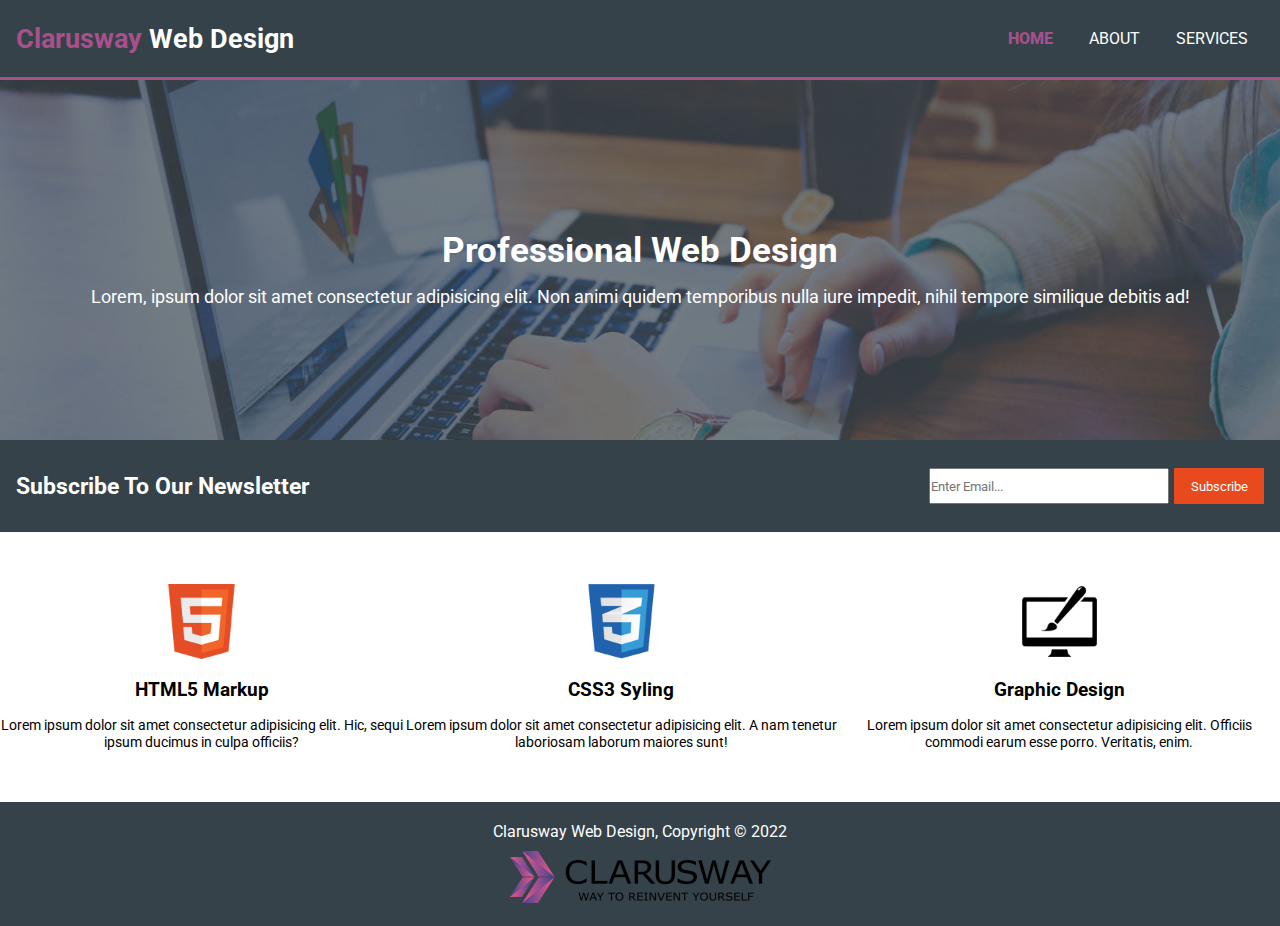
<file: index.html>
<!DOCTYPE html>
<html lang="en">
<head>
    <meta charset="UTF-8">
    <meta http-equiv="X-UA-Compatible" content="IE=edge">
    <meta name="viewport" content="width=device-width, initial-scale=1.0">
    <link rel="preconnect" href="https://fonts.googleapis.com"><link rel="preconnect" href="https://fonts.gstatic.com" crossorigin><link href="https://fonts.googleapis.com/css2?family=Roboto:wght@400;500;700;900&display=swap" rel="stylesheet">
    <link rel="stylesheet" href="style.css">
    <title>Cwy Web Design Home</title>
</head>
<body>
    <header>
        <div class="logo">
            <h1>Clarusway <span>Web Design</span></h1>
        </div>
        <div class="menu">
            <a href="index.html" class="active">HOME</a>
            <a href="about.html">ABOUT</a>
            <a href="services.html">SERVICES</a>
        </div>
    </header>
   

    <section class="banner">
        <div class="box">
            <h2>Professional Web Design</h2>
            <p>Lorem, ipsum dolor sit amet consectetur adipisicing elit. Non animi quidem temporibus nulla iure impedit, nihil tempore similique debitis ad!</p>
        </div>
    </section>

    <section class="subscribe">
        <div class="left">
            <h3>Subscribe to our newsletter</h3>
        </div>
        <div class="right">
            <input class="input" type="text" placeholder="Enter Email...">
            <input class="button" type="submit" value="Subscribe">
        </div>
    </section>
<section class="content">
    <div class="services">
        <img src="./img/logo_html.png" alt="html5">
        <h3>HTML5 Markup</h3>
        <p>Lorem ipsum dolor sit amet consectetur adipisicing elit. Hic, sequi ipsum ducimus in culpa officiis?</p>
    </div>
    <div class="services">
        <img src="./img/logo_css.png" alt="css3">
        <h3>CSS3 Syling</h3>
        <p>Lorem ipsum dolor sit amet consectetur adipisicing elit. A nam tenetur laboriosam laborum maiores sunt!</p>
    </div>
    <div class="services">
        <img src="./img/logo_brush.png" alt="graphic design">
        <h3>Graphic Design</h3>
        <p>Lorem ipsum dolor sit amet consectetur adipisicing elit. Officiis commodi earum esse porro. Veritatis, enim.</p>
    </div>
</section>

<footer>
    <div class="foot">
        <p>Clarusway Web Design, Copyright © 2022 </p>
        <img src="./img/clarusway_logo.png" alt="clarusway">
    </div>
</footer>

</body>
</html>
</file>
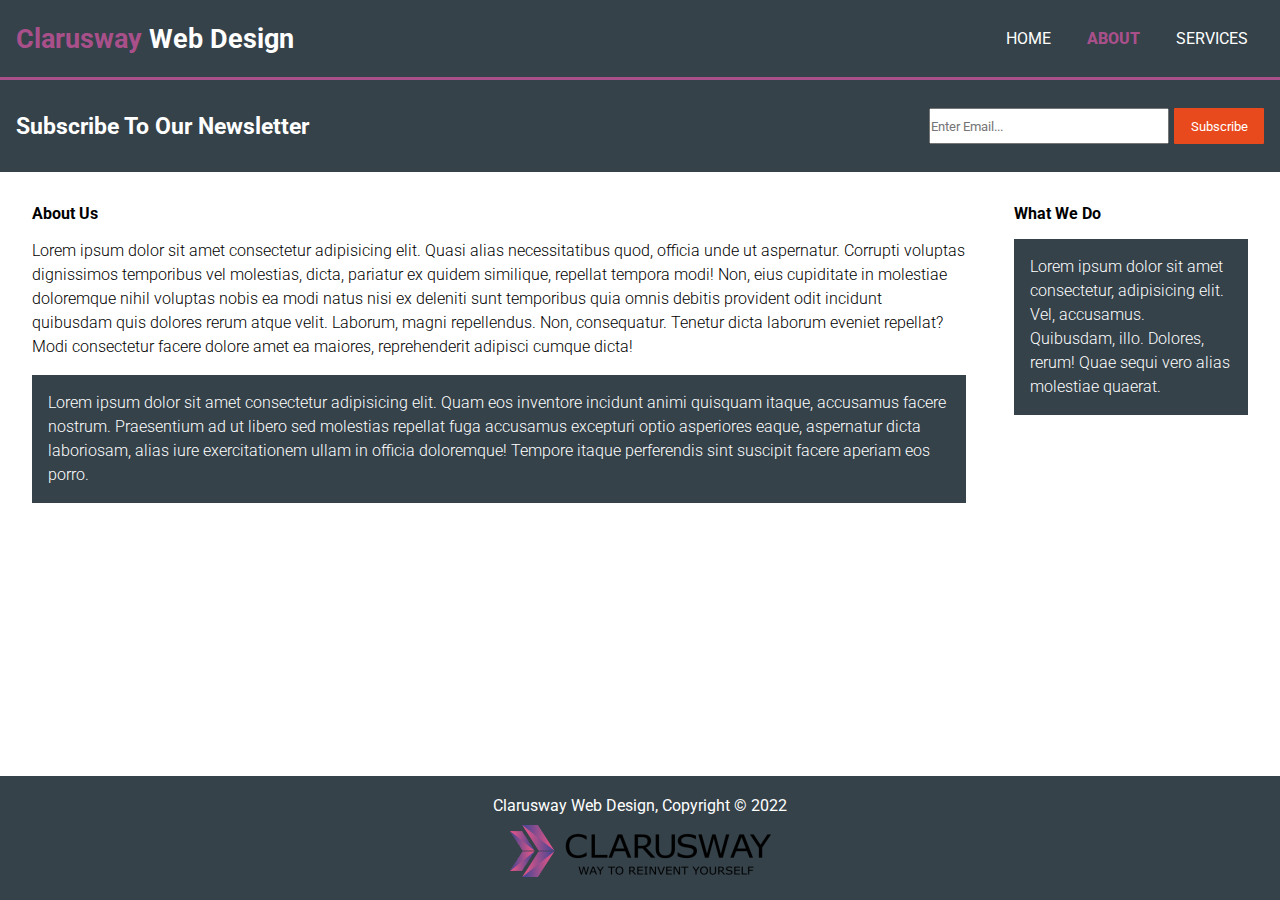
<file: about.html>
<!DOCTYPE html>
<html lang="en">
<head>
    <meta charset="UTF-8">
    <meta http-equiv="X-UA-Compatible" content="IE=edge">
    <meta name="viewport" content="width=device-width, initial-scale=1.0">
    <link rel="preconnect" href="https://fonts.googleapis.com"><link rel="preconnect" href="https://fonts.gstatic.com" crossorigin><link href="https://fonts.googleapis.com/css2?family=Roboto:wght@400;500;700;900&display=swap" rel="stylesheet">
    <link rel="stylesheet" href="style.css">
    <title>About</title>
</head>
<body>
    <header>
        <div class="logo">
            <h1>Clarusway <span>Web Design</span></h1>
        </div>
        <div class="menu">
            <a href="index.html">HOME</a>
            <a href="about.html" class="active">ABOUT</a>
            <a href="services.html">SERVICES</a>
        </div>
    </header>
    <section class="subscribe">
        <div class="left">
            <h3>Subscribe to our newsletter</h3>
        </div>
        <div class="right">
            <input class="input" type="text" placeholder="Enter Email...">
            <input class="button" type="submit" value="Subscribe">
        </div>
    </section>
    <section class="about-content">
        <div class="side-left">
            <h4>About Us</h4>
            <p>Lorem ipsum dolor sit amet consectetur adipisicing elit. Quasi alias necessitatibus quod, officia unde ut aspernatur. Corrupti voluptas dignissimos temporibus vel molestias, dicta, pariatur ex quidem similique, repellat tempora modi! Non, eius cupiditate in molestiae doloremque nihil voluptas nobis ea modi natus nisi ex deleniti sunt temporibus quia omnis debitis provident odit incidunt quibusdam quis dolores rerum atque velit. Laborum, magni repellendus. Non, consequatur. Tenetur dicta laborum eveniet repellat? Modi consectetur facere dolore amet ea maiores, reprehenderit adipisci cumque dicta!</p>
            <p class="set">Lorem ipsum dolor sit amet consectetur adipisicing elit. Quam eos inventore incidunt animi quisquam itaque, accusamus facere nostrum. Praesentium ad ut libero sed molestias repellat fuga accusamus excepturi optio asperiores eaque, aspernatur dicta laboriosam, alias iure exercitationem ullam in officia doloremque! Tempore itaque perferendis sint suscipit facere aperiam eos porro.</p>
        </div>

        <div class="side-right">
            <h4>What We Do</h4>
            <p class="set">Lorem ipsum dolor sit amet consectetur, adipisicing elit. Vel, accusamus. Quibusdam, illo. Dolores, rerum! Quae sequi vero alias molestiae quaerat.</p>
        </div>
    </section>
    <footer class="about-footer">
        <div class="foot">
            <p>Clarusway Web Design, Copyright © 2022 </p>
            <img src="./img/clarusway_logo.png" alt="clarusway">
        </div>
    </footer>
</body>
</html>
</file>
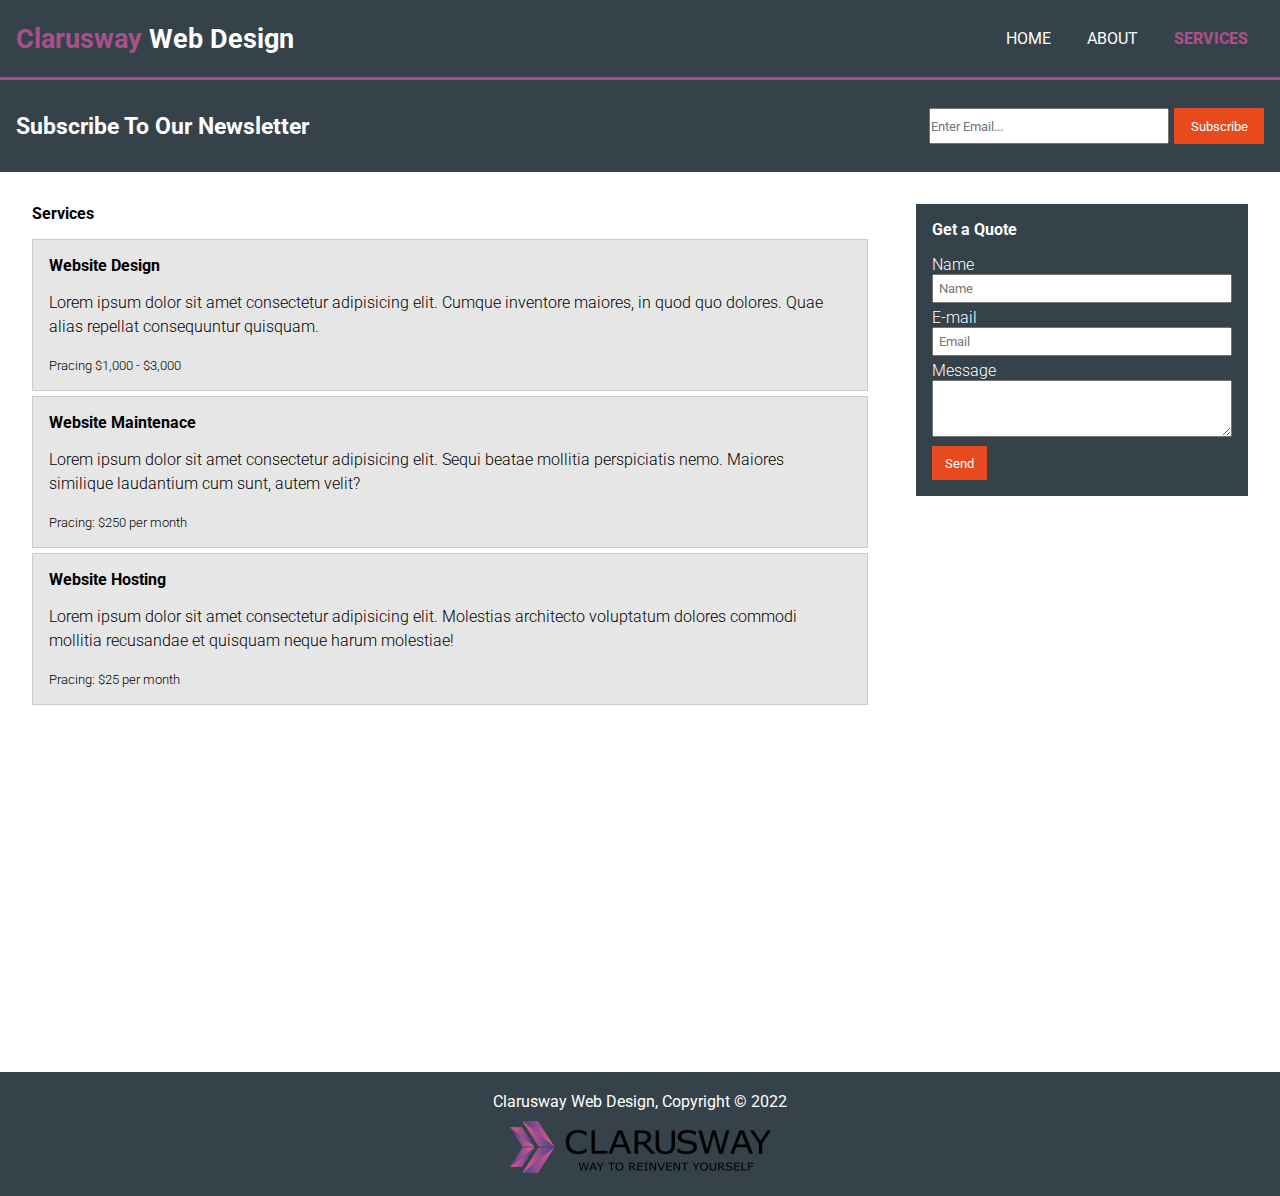
<file: services.html>
<!DOCTYPE html>
<html lang="en">
<head>
    <meta charset="UTF-8">
    <meta http-equiv="X-UA-Compatible" content="IE=edge">
    <meta name="viewport" content="width=device-width, initial-scale=1.0">
    <link rel="preconnect" href="https://fonts.googleapis.com"><link rel="preconnect" href="https://fonts.gstatic.com" crossorigin><link href="https://fonts.googleapis.com/css2?family=Roboto:wght@400;500;700;900&display=swap" rel="stylesheet">
    <link rel="stylesheet" href="style.css">
    <title>Services</title>
</head>
<body>
    <header>
        <div class="logo">
            <h1>Clarusway <span>Web Design</span></h1>
        </div>
        <div class="menu">
            <a href="index.html">HOME</a>
            <a href="about.html">ABOUT</a>
            <a href="services.html" class="active">SERVICES</a>
        </div>
    </header>
    <section class="subscribe">
        <div class="left">
            <h3>Subscribe to our newsletter</h3>
        </div>
        <div class="right">
            <input class="input" type="text" placeholder="Enter Email...">
            <input class="button" type="submit" value="Subscribe">
        </div>
    </section>

    <section class="about-content content-services">
<div class="side-left">
    <h4>Services</h4>
    <div class="lessons">
        <h4>Website Design</h4>
        <p>Lorem ipsum dolor sit amet consectetur adipisicing elit. Cumque inventore maiores, in quod quo dolores. Quae alias repellat consequuntur quisquam.</p>
        <small>Pracing $1,000 - $3,000</small>
    </div>
    <div class="lessons">
        <h4>Website Maintenace</h4>
        <p>Lorem ipsum dolor sit amet consectetur adipisicing elit. Sequi beatae mollitia perspiciatis nemo. Maiores similique laudantium cum sunt, autem velit?</p>
        <small>Pracing: $250 per month</small>
    </div>
    <div class="lessons">
        <h4>Website Hosting</h4>
        <p>Lorem ipsum dolor sit amet consectetur adipisicing elit. Molestias architecto voluptatum dolores commodi mollitia recusandae et quisquam neque harum molestiae!</p>
        <small>Pracing: $25 per month</small>
    </div>
</div>

<div class="side-right">
    <form action="" class="set">
        <h4>Get a Quote</h4>
        <label for="name">Name</label>
        <input type="text" placeholder="Name" name="name" id="name">

        <label for="email">E-mail</label>
        <input type="email" placeholder="Email" name="email" id="email">

        <label for="message">Message</label>
        <textarea name="message" id="message" cols="30" rows="3"></textarea>
        <button>Send</button>
    </form>
</div>
    </section>
    <footer class="services-footer">
        <div class="foot">
            <p>Clarusway Web Design, Copyright © 2022 </p>
            <img src="./img/clarusway_logo.png" alt="clarusway">
        </div>
    </footer>
</body>
</html>
</file>
<file: style.css>
* {
  margin: 0;
  padding: 0;
  box-sizing: border-box;
  font-family: "Roboto", sans-serif;
}
body,
html {
  width: 100%;
  height: 100%;
}

/* home page started */

header {
  background-color: #35424a;
  height: 5rem;
  border-bottom: 3px solid #a9508b;
  display: flex;
  justify-content: space-between;
  align-items: center;
  padding: 0 1rem;
}
header .logo h1 {
  font-size: 1.7rem;
  color: #a9508b;
  font-weight: bold;
}
header .logo h1 span {
  color: white;
}
header .menu a {
  text-decoration: none;
  font-size: 1rem;
  padding: 0 1rem;
  font-weight: 400;
  color: white;
}
header .menu a.active {
  color: #a9508b;
  font-weight: 800;
}

/* banner */

.banner {
  height: 360px;
  width: 100%;
  background-image: url("./img/showcase.jpg");
  background-size: cover;
  background-position: center;
  display: flex;
  justify-content: center;
  align-items: center;
  text-align: center;
  color: white;
}
.banner h2 {
  font-size: 2.2rem;
  padding: 1rem;
}
.banner p {
  font-size: 1.1rem;
}

/* subscribe */

.subscribe {
  background-color: #35424a;
  height: 5.75rem;
  font-size: 1.25rem;
  display: flex;
  justify-content: space-between;
  align-items: center;
  padding: 0 1rem;
  color: white;
  text-transform: capitalize;
}
.subscribe .right .input {
  height: 2.2rem;
  width: 240px;
}
.subscribe .right .button {
  height: 2.2rem;
  width: 90px;
  background-color: #e8491d;
  color: white;
  border-style: none;
  outline: none;
  border-radius: 1px;
}

/* content */

.content {
  height: 30%;
  display: flex;
  justify-content: space-evenly;
  align-items: center;
  text-align: center;
}
.content .services img {
  width: 75px;
}
.content .services h3 {
  padding: 1rem;
}
.content .services p {
  font-size: 0.9rem;
}

footer {
  height: 124px;
  background-color: #35424a;
  display: flex;
  justify-content: center;
  align-items: center;
  text-align: center;
  color: white;
}
footer p{
    padding-bottom: 10px;
    
}

/* home page end */


.about-content{
    display: flex;
    padding: 2rem;
    font-weight: 300;
}
.about-content .side-left{
    padding-right: 3rem;
}
.about-content h4{
    /* padding-bottom: 1rem; */
    margin-bottom: 1rem;
}
.about-content p{
line-height: 1.5rem;
padding-bottom: 1rem;

}
.about-content .set{
    background-color: #35424a;
    padding: 1rem;
    color: white;
}
/* footer */

.about-footer{
    width: 100%;
    position: absolute;
    bottom: 0;
}

/* about finish */
/* services start */

.set label{
    display: block;

}
.set input,textarea{
    width: 300px;
    padding: 5px;
    margin-bottom: 5px;
}

.set button{
    background-color: #e8491d;
    padding: .6rem .8rem;
    color: white;
    cursor: pointer;
    outline: none;
    border: none;

}
.side-left .lessons{
    background-color: #e6e6e6; 
    border: 1px solid #ccc;
    padding: 1rem;
    margin: 5px 0;
}
.content-services{
    height: 100%;
}
</file>
